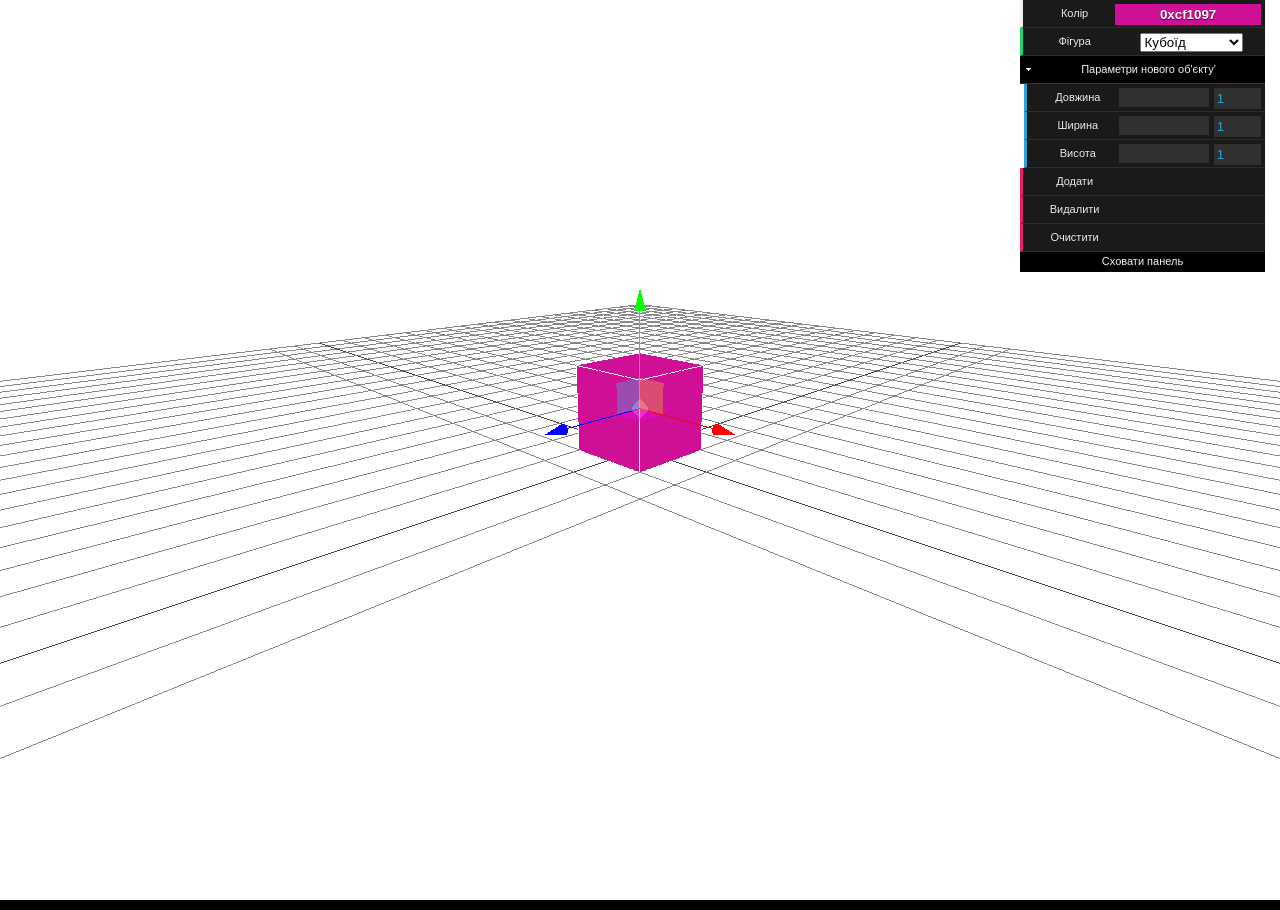
<file: index.html>
<!DOCTYPE html>
<html lang="en">
	<head>
		<title>Diplom</title>
		<meta charset="utf-8">
		<meta name="viewport" content="width=device-width, user-scalable=no, minimum-scale=1.0, maximum-scale=1.0">
		<style>
			body {
				margin: 0px;
				background-color: #000000;
				color: #fff;
				font-family:Monospace;
				text-align: center;
				font-size: 15px;
				line-height: 30px;
				overflow: hidden;
			}
			#info {
				position: absolute;
				top: 0px; width: 100%;
				padding: 15px;
				z-index:100;
			}
		</style>
	</head>
	<body>

		<!-- <div id="info">
		"W" Переміщення | "E" Поворот | "R" Зміна розміру | "+" "-" Змінити розмір стрілок<br />
		"CTRL" - зміна режиму точності
		</div> -->

		<script src="js/lib/three.min.js"></script>
		<script src="js/lib/TransformControls.js"></script>
		<script src="js/lib/OrbitControls.js"></script>
		<script src="js/lib/DragControls.js"></script>
		<script src="js/lib/dat.gui.min.js"></script>

		<script src="js/script.js">
		</script>

	</body>
</html>
</file>
